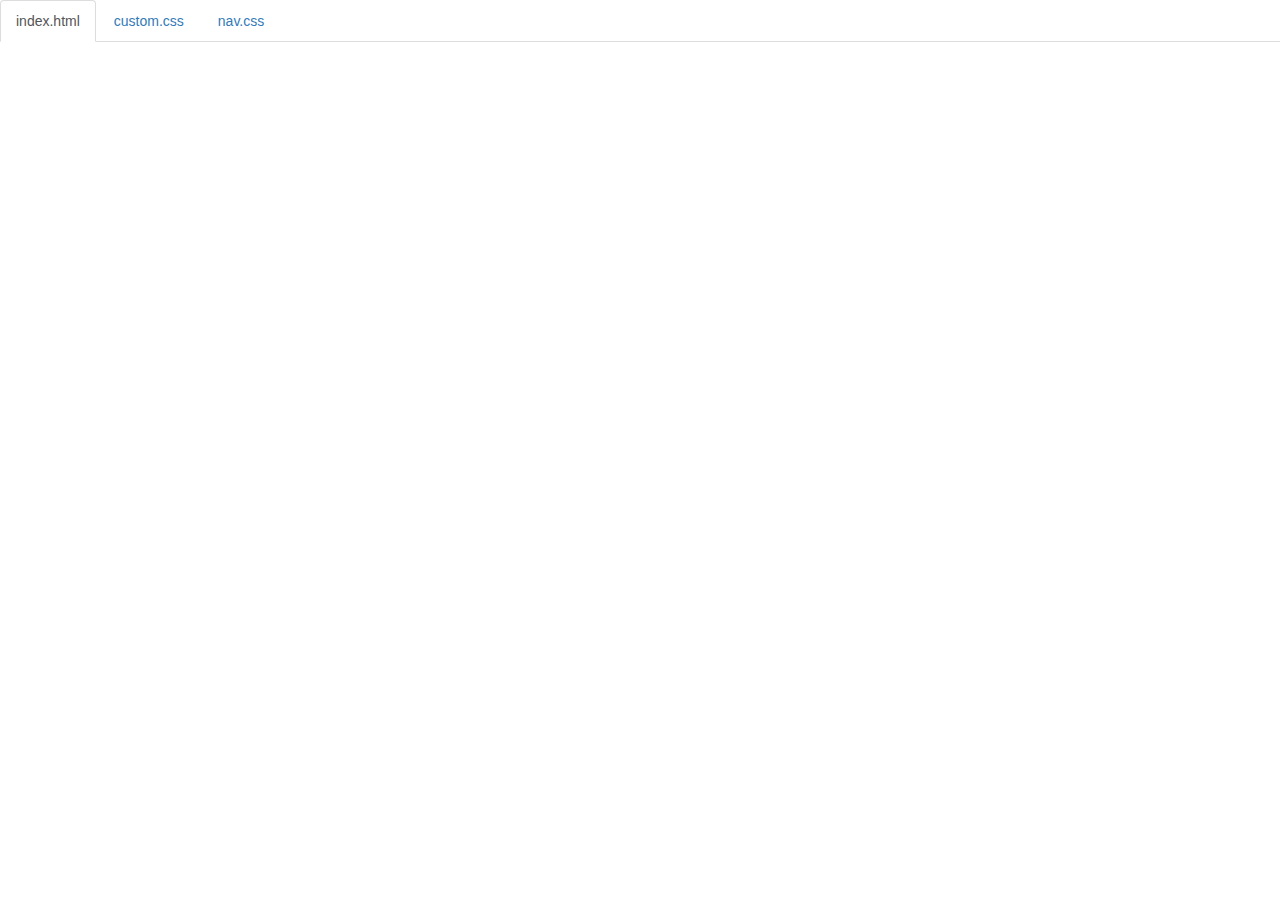
<file: example/code.html>
<!DOCTYPE html>
<html lang="en">

<head>
    <title>Code</title>
    <meta charset="utf-8">
    <meta name="viewport" content="width=device-width, initial-scale=1">
    <link rel="stylesheet" href="https://maxcdn.bootstrapcdn.com/bootstrap/3.3.6/css/bootstrap.min.css">
    <script src="https://ajax.googleapis.com/ajax/libs/jquery/1.12.0/jquery.min.js"></script>
    <script src="https://maxcdn.bootstrapcdn.com/bootstrap/3.3.6/js/bootstrap.min.js"></script>
    <style>
        body {
            padding-top: 50px;
        }
        .navbar-fixed-top {
            background-color: white;
        }
    </style>
</head>

<body>

    <div class="container-fluid">
        <ul class="nav nav-tabs navbar-fixed-top">
            <li class="active"><a href="#index">index.html</a></li>
            <li><a href="#custom">custom.css</a></li>
            <li><a href="#nav">nav.css</a></li>
        </ul>

        <div class="tab-content">
            <div id="index" class="tab-pane fade in active">
                <script src="https://gist-it.appspot.com/github/bmuellerhstat/shabr/raw/master/example/index.html?footer=0"></script>
            </div>
            <div id="custom" class="tab-pane fade">
                <script src="https://gist-it.appspot.com/github/bmuellerhstat/shabr/raw/master/example/custom.css?footer=0"></script>
            </div>
            <div id="nav" class="tab-pane fade">
                <script src="https://gist-it.appspot.com/github/bmuellerhstat/shabr/raw/master/example/nav.css?footer=0"></script>
            </div>
        </div>
    </div>

    <script>
        $(document).ready(function() {
            $(".nav-tabs a").click(function() {
                $(this).tab('show');
            });
            $('.nav-tabs a').on('shown.bs.tab', function(event) {
                var x = $(event.target).text(); // active tab
                var y = $(event.relatedTarget).text(); // previous tab
                $(".act span").text(x);
                $(".prev span").text(y);
            });
            
            // custom code font-size (uncomment below to see effect)
            $('pre').css('font-size','16px');
        });
    </script>

</body>

</html>
</file>
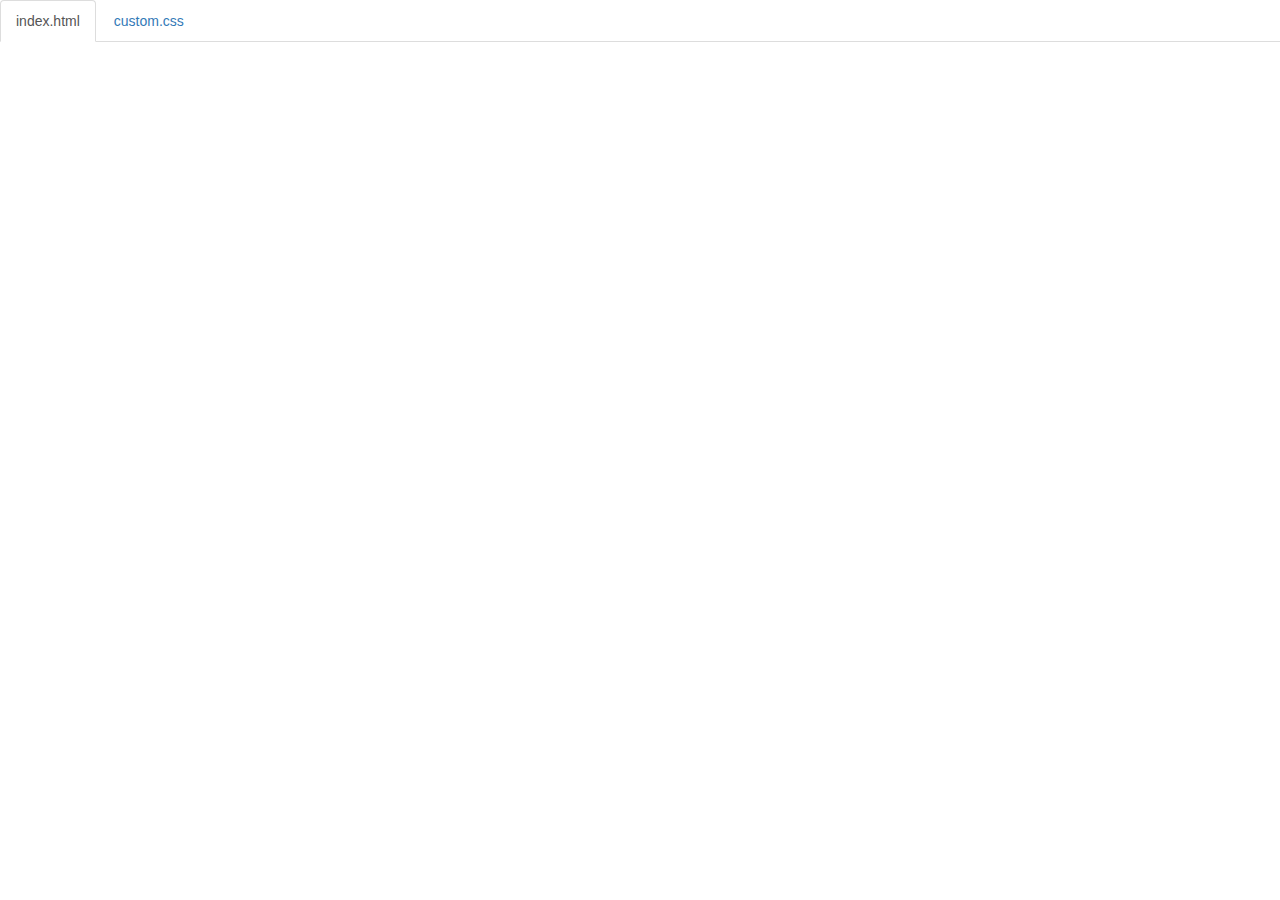
<file: my-project/code.html>
<!DOCTYPE html>
<html lang="en">

<head>
    <title>Code</title>
    <meta charset="utf-8">
    <meta name="viewport" content="width=device-width, initial-scale=1">
    <link rel="stylesheet" href="https://maxcdn.bootstrapcdn.com/bootstrap/3.3.6/css/bootstrap.min.css">
    <script src="https://ajax.googleapis.com/ajax/libs/jquery/1.12.0/jquery.min.js"></script>
    <script src="https://maxcdn.bootstrapcdn.com/bootstrap/3.3.6/js/bootstrap.min.js"></script>
    <style>
        body {
            padding-top: 50px;
        }
        .navbar-fixed-top {
            background-color: white;
        }
    </style>
</head>

<body>

    <div class="container-fluid">
        <ul class="nav nav-tabs navbar-fixed-top">
            <li class="active"><a href="#index">index.html</a></li>
            <li><a href="#custom">custom.css</a></li>
            
        </ul>

<!-- 
URL structure:
https://gist-it.appspot.com/github/OWNERS-USERNAME/REPO-NAME/raw/master/PATH/TO/FILE?footer=0

EXAMPLE: 
https://gist-it.appspot.com/github/bmuellerhstat/shabr/raw/master/index.html?footer=0
-->
        <div class="tab-content">
            <div id="index" class="tab-pane fade in active">
                <script src="https://gist-it.appspot.com/github/ashleyt6839/shabr/raw/master/my-project/index.html?footer=0"></script>
            </div>
            <div id="custom" class="tab-pane fade">
                <script src="https://gist-it.appspot.com/github/ashleyt6839/shabr/raw/master/my-project/custom.css?footer=0"></script>
            </div>
            
        </div>
    </div>

    <script>
        $(document).ready(function() {
            $(".nav-tabs a").click(function() {
                $(this).tab('show');
            });
            $('.nav-tabs a').on('shown.bs.tab', function(event) {
                var x = $(event.target).text(); // active tab
                var y = $(event.relatedTarget).text(); // previous tab
                $(".act span").text(x);
                $(".prev span").text(y);
            });
            
            // custom code font-size (uncomment below to see effect)
            // $('pre').css('font-size','16px');
        });
    </script>

</body>

</html>
</file>
